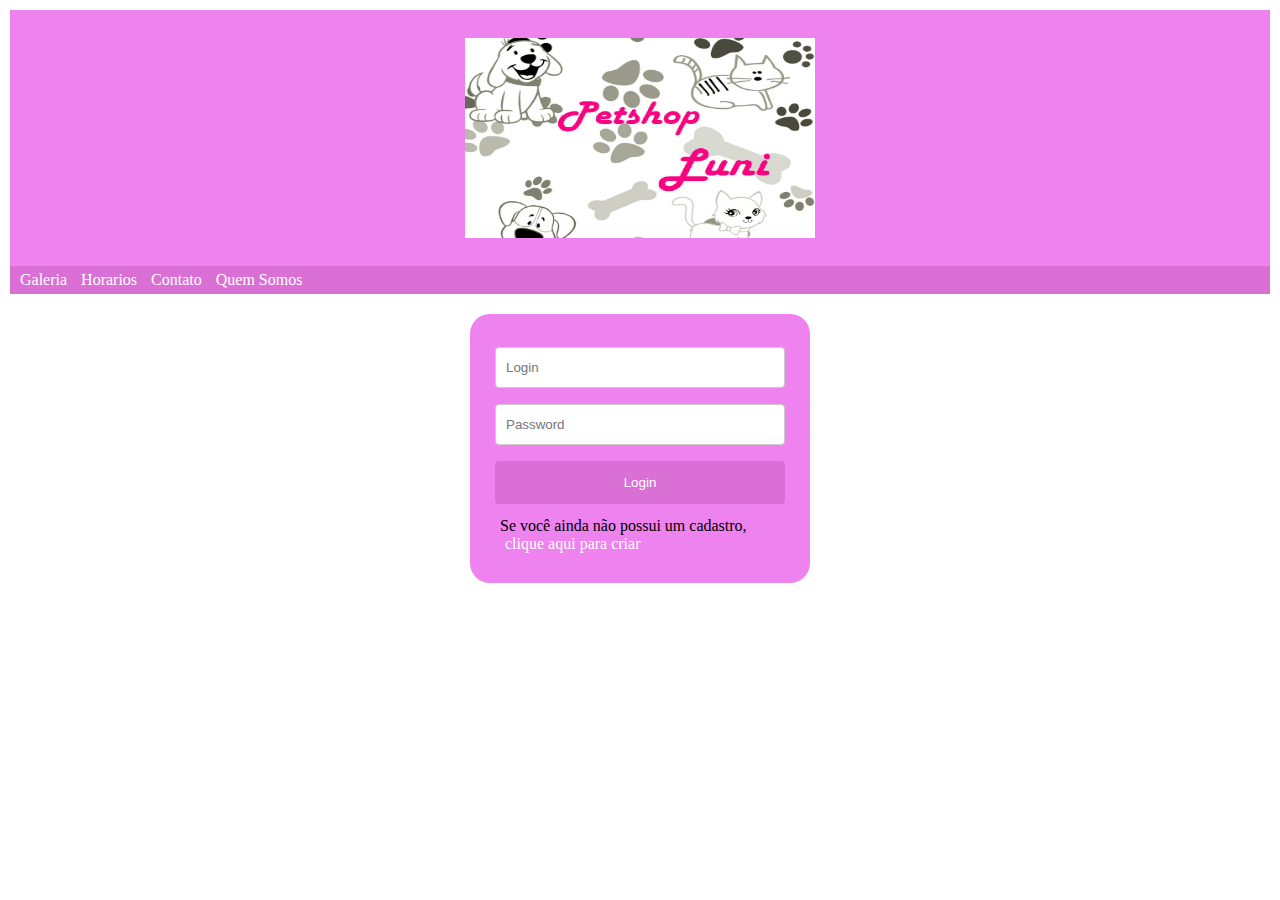
<file: index.html>
<!DOCTYPE html>
<html>
<head>
	<title>Pet</title>
	<meta charset="UTF-8">
    <meta name="author" content="Cesar Gardellim">
    <meta name="keywords" content="Pet, Petshop, PetLuli">     
    <meta name="viewport" content="width=device-width, initial-scale=1.0">		
	<link href="css/style.css" rel="stylesheet" type="text/css">
</head>
<body>

        <!-- Header -->
    <header class="header">
        <a href="index.html">
            <img src="img/header_image.jpeg" alt="PetLuli" title="PetLuli" id="header_image"/>
        </a>
        
    </header>
        <!-- End Header -->
        
        <!-- Nav -->
    <nav class="nav">
        <a href="galeria.html">Galeria</a>
        <a href="horarios.html">Horarios</a>
        <a href="contato.html">Contato</a>
        <a href="quemsomos.html">Quem Somos</a>
    </nav>
    <!-- End Nav -->

	<div class="login">
		<form action="profile.html">
			
			<input type="text" class="inputLogin" placeholder="Login"/><br>
			<input type="password" class="inputLogin" placeholder="Password"/><br>
			<input type="submit" class="inputLoginBtn" value="Login"/>
			<p> Se você ainda não possui um cadastro, <a href="cadastro.html">clique aqui para criar</a> </p>

		</form>
	</div>

</body>
</html>
</file>
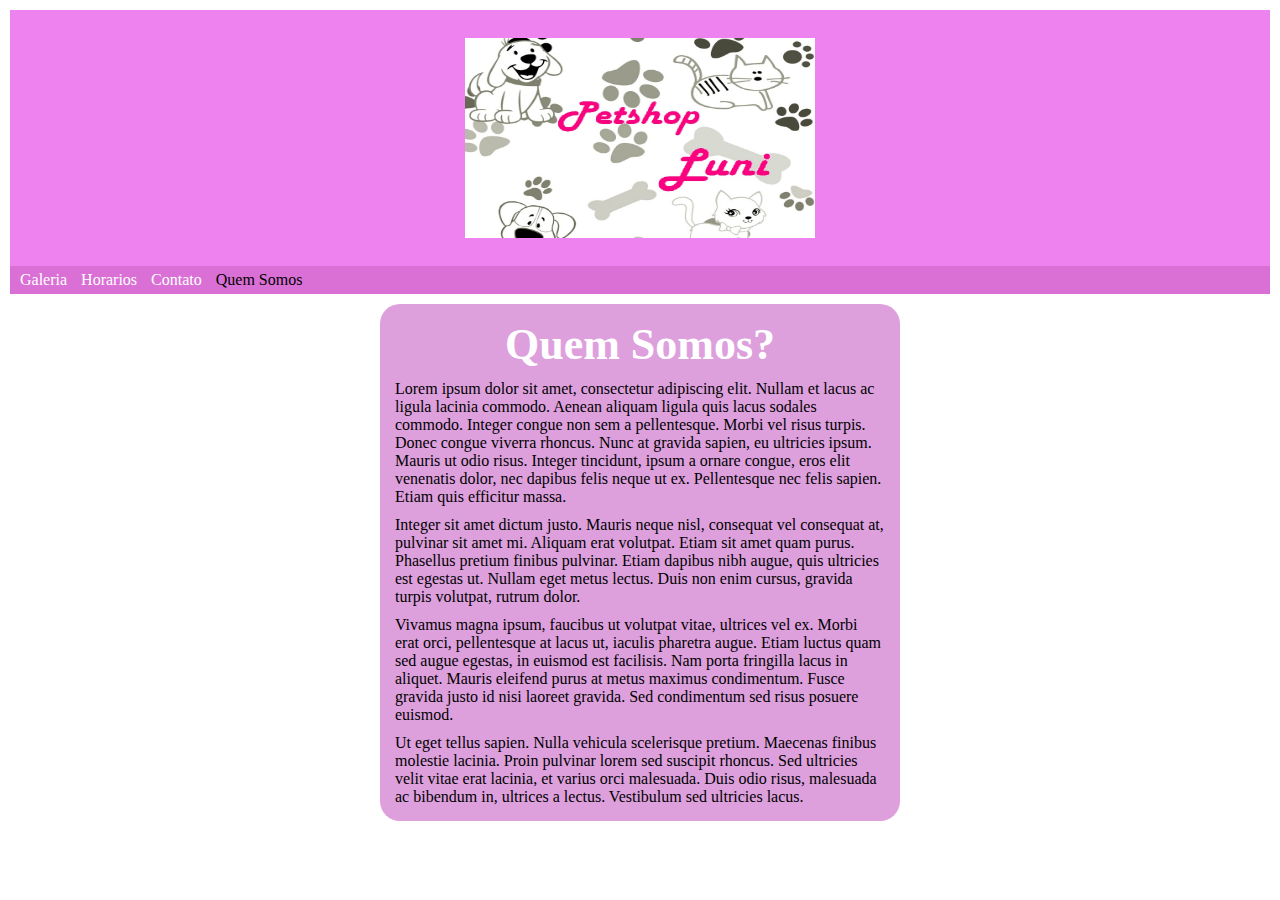
<file: quemsomos.html>
<!DOCTYPE html>
<html>
<head>
	<title>Quem Somos</title>
	<meta charset="UTF-8">
    <meta name="author" content="Cesar Gardellim">
    <meta name="keywords" content="Pet, Petshop, PetLuli">     
    <meta name="viewport" content="width=device-width, initial-scale=1.0">		
	<link href="css/style.css" rel="stylesheet" type="text/css">
</head>
<body>

        <!-- Header -->
        <header class="header">
            <a href="index.html">
                <img src="img/header_image.jpeg" alt="PetLuli" title="PetLuli" id="header_image"/>
            </a>
            
        </header>
        <!-- End Header -->
        
        <!-- Nav -->
        <nav class="nav">
            <a href="galeria.html">Galeria</a>
            <a href="horarios.html">Horarios</a>
            <a href="contato.html">Contato</a>
            <label>Quem Somos</label>
            <!--
            <a href="quemsomos.html">Quem Somos</a>
            -->
        </nav>
        <!-- End Nav -->


        <!-- Div -->
        <div class="div_who">
            <h1>Quem Somos?</h1>

            <p>
                Lorem ipsum dolor sit amet, consectetur adipiscing elit. Nullam et lacus ac ligula lacinia commodo. Aenean aliquam ligula quis lacus sodales commodo. Integer congue non sem a pellentesque. Morbi vel risus turpis. Donec congue viverra rhoncus. Nunc at gravida sapien, eu ultricies ipsum. Mauris ut odio risus. Integer tincidunt, ipsum a ornare congue, eros elit venenatis dolor, nec dapibus felis neque ut ex. Pellentesque nec felis sapien. Etiam quis efficitur massa.
            </p>
            <p>
                Integer sit amet dictum justo. Mauris neque nisl, consequat vel consequat at, pulvinar sit amet mi. Aliquam erat volutpat. Etiam sit amet quam purus. Phasellus pretium finibus pulvinar. Etiam dapibus nibh augue, quis ultricies est egestas ut. Nullam eget metus lectus. Duis non enim cursus, gravida turpis volutpat, rutrum dolor.
            </p>
            <p>
                Vivamus magna ipsum, faucibus ut volutpat vitae, ultrices vel ex. Morbi erat orci, pellentesque at lacus ut, iaculis pharetra augue. Etiam luctus quam sed augue egestas, in euismod est facilisis. Nam porta fringilla lacus in aliquet. Mauris eleifend purus at metus maximus condimentum. Fusce gravida justo id nisi laoreet gravida. Sed condimentum sed risus posuere euismod.
            </p>

            <p>
                Ut eget tellus sapien. Nulla vehicula scelerisque pretium. Maecenas finibus molestie lacinia. Proin pulvinar lorem sed suscipit rhoncus. Sed ultricies velit vitae erat lacinia, et varius orci malesuada. Duis odio risus, malesuada ac bibendum in, ultrices a lectus. Vestibulum sed ultricies lacus.
            </p>
        </div>
        <!-- End Div -->


</body>
</html>
</file>
<file: css/style.css>
*{
	padding:5px;
	margin:0px;
}

/*
	******************************
	TEMPLATE GERAL
*/

.header{
	background-color: #EE82EE;
}

#header_image{
	width:350px;
	height: 200px;
	margin: auto;
	display: block;
}

.nav{
	background-color: #DA70D6;
	margin: auto;
}

a:link{
	text-decoration: none;
	color: #FFF;
}

a:visited{
	color: #FFF;

}

a:hover{
	color: #000;
}

/*
	END TEMPLATE GERAL
	******************************
*/


/* *********************************************************************************************************** */


/*
	******************************
	LOGIN + CADSATRO
*/

.login{
	margin: 20px auto;
	width: 300px ;
	border-radius: 20px;
	background-color: #EE82EE;
	padding: 20px;
}


.inputLogin{
	width:100%;
	padding: 12px 10px;
	margin: 8px 0;
	display: inline-block;
	border: 1px solid #ccc;
	border-radius: 4px;
	box-sizing: border-box;
}

.inputLoginBtn{
	width:100%;
	background-color: #DA70D6;
	color: white;
	padding: 14px 20px;
	margin: 8px 0;
	border: none;
	border-radius: 4px;
	cursor: pointer;
}

textarea{
	min-width: 100%;
	max-width: 100%;
	width:100%;
	max-height: 150px;
	min-height: 100px;
	padding: 12px 10px;
	margin: 8px 0;
	display: inline-block;
	border: 1px solid #ccc;
	border-radius: 4px;
	box-sizing: border-box;
}

/*
	END LOGIN + CADSATRO
	******************************
*/


/* *********************************************************************************************************** */

/*
	******************************
	WHO
*/

.div_who{
	margin: 10px auto;
	border-radius: 20px;
	background-color: #DDA0DD;
	width: 500px;
	padding: 10px;

}

.div_who h1{
	text-align: center;
	font-size: 44px;
	color: #FFF;
}

.div_who p{
	color: ##000 ;
}


/*
	END WHO
	******************************
*/

/* *********************************************************************************************************** */

/*
	******************************
	HORARIOS
*/

.table_horario{
	margin: 10px auto;
	text-align: center;
	border-radius: 5px;
	background-color: #DDA0DD;
}

.table_horario td{
	color: #FFF;
}

/*
	END HORARIOS
	******************************
*/


/* *********************************************************************************************************** */


/*
	******************************
	PROFILE
*/

.div_profile{
	margin: 10px auto;
	background-color: #DDA0DD;
	width: 500px;
	border-radius: 5px;
	text-align: center;
}

.div_profile a{

}


/*
	END PROFILE
	******************************
*/


/* *********************************************************************************************************** */
</file>
